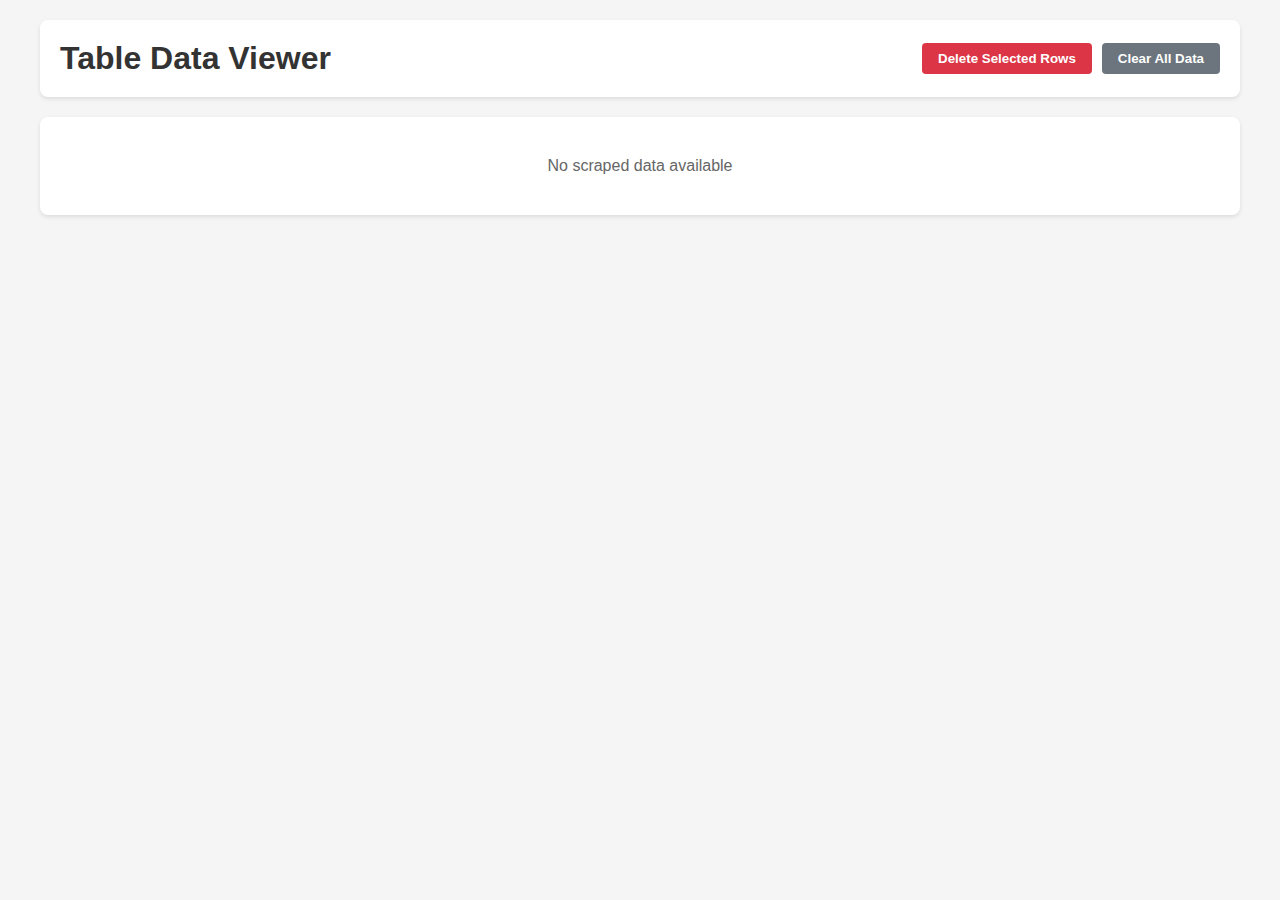
<file: website/index.html>
<!DOCTYPE html>
<html>
<head>
    <title>Table Data Viewer</title>
    <link rel="stylesheet" href="viewer.css">
</head>
<body>
    <div class="container">
        <div class="header">
            <h1>Table Data Viewer</h1>
            <div class="actions">
                <button id="deleteSelected" class="action-btn delete-btn">Delete Selected Rows</button>
                <button id="clearData" class="action-btn clear-btn">Clear All Data</button>
            </div>
        </div>
        <div class="data-container">
            <div id="dataList"></div>
        </div>
    </div>
    <script src="viewer.js"></script>
</body>
</html>
</file>
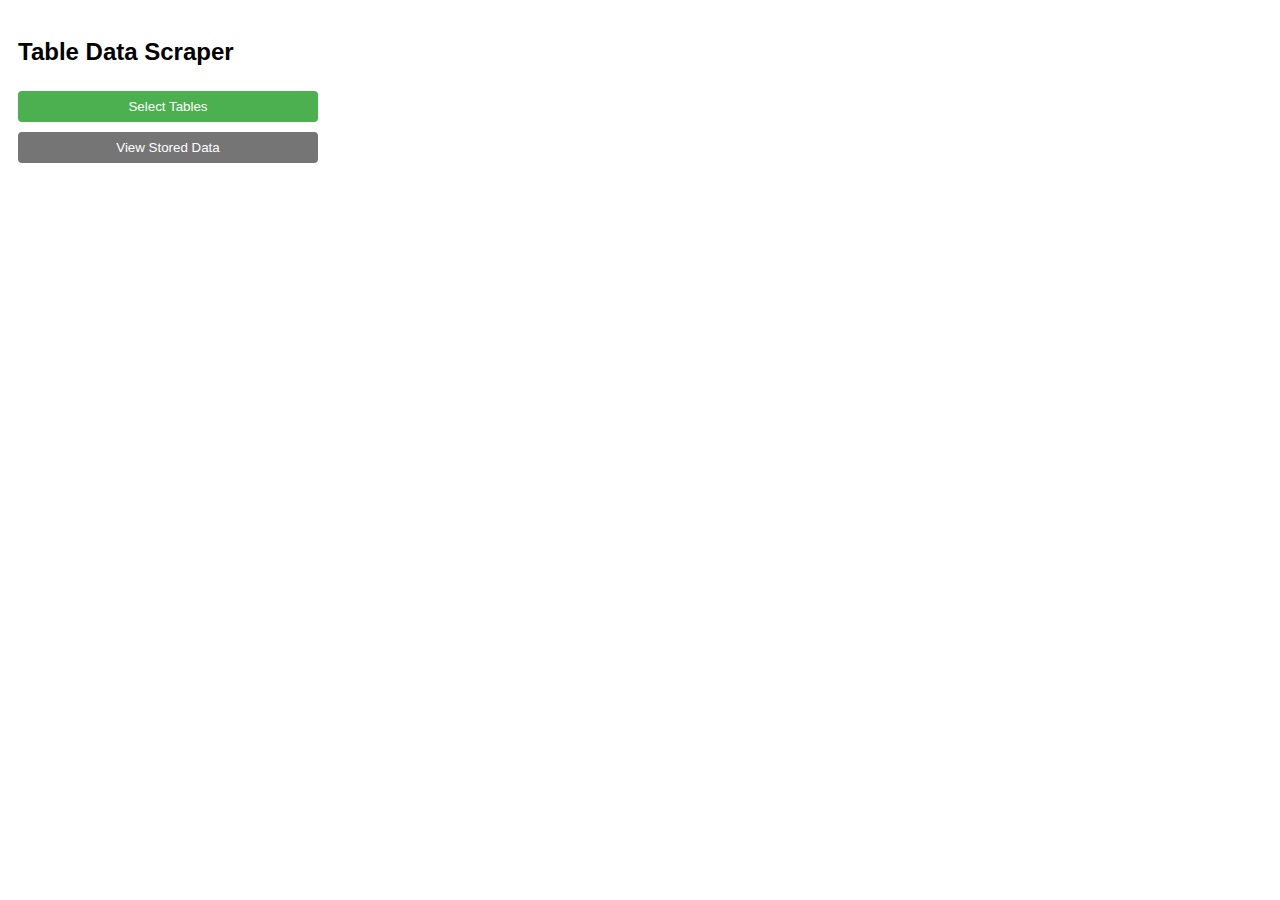
<file: popup.html>
<!DOCTYPE html>
<html>
<head>
  <title>Table Data Scraper</title>
  <style>
    body {
      width: 300px;
      padding: 10px;
      font-family: Arial, sans-serif;
    }
    button {
      width: 100%;
      padding: 8px;
      margin: 5px 0;
      border: none;
      border-radius: 4px;
      cursor: pointer;
    }
    #selectButton {
      background-color: #4CAF50;
      color: white;
    }
    #scrapeButton {
      background-color: #2196F3;
      color: white;
    }
    #cancelButton {
      background-color: #f44336;
      color: white;
    }
    #viewData {
      background-color: #757575;
      color: white;
    }
    button:hover {
      opacity: 0.9;
    }
    button:disabled {
      opacity: 0.6;
      cursor: not-allowed;
    }
    #status {
      margin-top: 10px;
      color: #666;
      text-align: center;
    }
    .selection-mode {
      display: none;
    }
    .selection-mode.active {
      display: block;
    }
    .instructions {
      font-size: 0.9em;
      color: #666;
      margin: 10px 0;
      text-align: center;
      padding: 5px;
      background-color: #f5f5f5;
      border-radius: 4px;
    }
  </style>
</head>
<body>
  <h2>Table Data Scraper</h2>
  
  <!-- Initial State -->
  <div id="initialState">
    <button id="selectButton">Select Tables</button>
    <button id="viewData">View Stored Data</button>
  </div>

  <!-- Selection Mode -->
  <div id="selectionMode" class="selection-mode">
    <p class="instructions">Click on tables to select them (they will turn blue when selected)</p>
    <button id="scrapeButton">Scrape Selected Tables</button>
    <button id="scrapeTxtButton">Scrape TXT Tables</button>
    <button id="scrapeHtmlButton">Scrape HTML Tables</button>
    <button id="cancelButton">Cancel Selection</button>
  </div>

  <div id="status"></div>
  <script src="popup.js"></script>
</body>
</html>
</file>
<file: website/viewer.css>
body {
    font-family: Arial, sans-serif;
    margin: 0;
    padding: 20px;
    background: #f5f5f5;
}

.container {
    max-width: 1200px;
    margin: 0 auto;
}

.header {
    display: flex;
    justify-content: space-between;
    align-items: center;
    margin-bottom: 20px;
    padding: 20px;
    background: white;
    border-radius: 8px;
    box-shadow: 0 2px 4px rgba(0,0,0,0.1);
}

.header h1 {
    margin: 0;
    color: #333;
}

.actions {
    display: flex;
    gap: 10px;
}

.action-btn {
    padding: 8px 16px;
    border: none;
    border-radius: 4px;
    cursor: pointer;
    font-weight: bold;
    transition: background-color 0.3s;
}

.delete-btn {
    background: #dc3545;
    color: white;
}

.delete-btn:hover {
    background: #c82333;
}

.clear-btn {
    background: #6c757d;
    color: white;
}

.clear-btn:hover {
    background: #5a6268;
}

.table-entry {
    background: white;
    border-radius: 8px;
    padding: 20px;
    margin-bottom: 20px;
    box-shadow: 0 2px 4px rgba(0,0,0,0.1);
}

.table-entry h3 {
    margin: 0 0 10px 0;
    color: #2196F3;
}

.timestamp, .source {
    color: #666;
    margin: 5px 0;
    font-size: 0.9em;
}

.table-container {
    margin-top: 15px;
    overflow-x: auto;
}

table {
    width: 100%;
    border-collapse: collapse;
    margin-top: 10px;
}

th, td {
    padding: 12px;
    text-align: left;
    border-bottom: 1px solid #e0e0e0;
}

th {
    background: #f8f9fa;
    font-weight: bold;
    color: #333;
    padding: 8px 12px;
}

.column-header {
    display: flex;
    justify-content: space-between;
    align-items: center;
    margin-bottom: 8px;
}

.column-header span {
    font-weight: bold;
}

.copy-column {
    padding: 4px 8px;
    background: #2196F3;
    color: white;
    border: none;
    border-radius: 4px;
    cursor: pointer;
    font-size: 12px;
    transition: background-color 0.3s;
}

.copy-column:hover {
    background: #1976D2;
}

.column-filter {
    width: calc(100% - 16px);
    padding: 4px 8px;
    border: 1px solid #ddd;
    border-radius: 4px;
    font-size: 12px;
    margin-top: 4px;
}

.column-filter:focus {
    outline: none;
    border-color: #2196F3;
}

.select-cell {
    width: 40px;
    text-align: center;
}

.select-cell input[type="checkbox"] {
    width: 18px;
    height: 18px;
    cursor: pointer;
}

tr:hover {
    background: #f8f9fa;
}

.no-data {
    text-align: center;
    padding: 40px;
    color: #666;
    background: white;
    border-radius: 8px;
    box-shadow: 0 2px 4px rgba(0,0,0,0.1);
}

/* Responsive adjustments */
@media (max-width: 768px) {
    .column-header {
        flex-direction: column;
        gap: 4px;
    }
    
    .copy-column {
        width: 100%;
    }
    
    th {
        min-width: 150px;
    }
}
</file>
